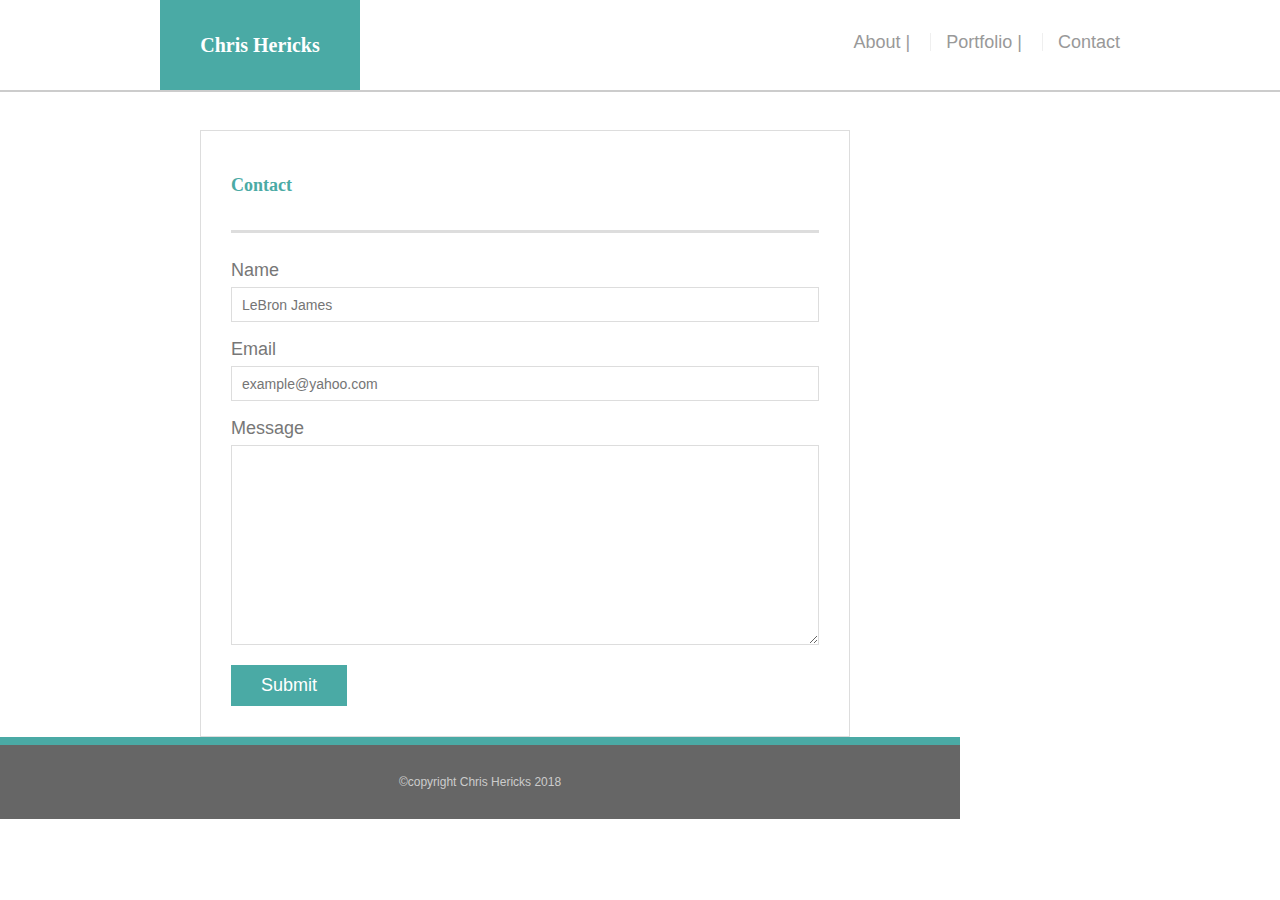
<file: contact.html>
<!DOCTYPE html>
<html>

<body background="C:\codingwork\codinghmwrk\assets\images\funky-lines.png">

    <head>
        <meta charset="utf-8" />
        <meta name="viewport" content="width=device-width, initial-scale=1.0">
        <link rel="stylesheet" type="text/css" href="../assets/reset.css">
        <link rel="stylesheet" type="text/css" href="../assets/style.css">
    </head>

    <body>
        <header id="masthead">
            <div class="container">
                <a href="index.html" id="logo">Chris Hericks</a>
                <nav>
                    <a href="C:\codingwork\codinghmwrk\Responsive-Portfolio\Index.html">About |</a>
                    <a href="C:\codingwork\codinghmwrk\Responsive-Portfolio\Portfolio.html">Portfolio |</a>
                    <a href="C:\codingwork\codinghmwrk\Responsive-Portfolio\Contact.html">Contact</a>
                </nav>
            </div>


        </header>
        <div id="main-container" class="container">
            <section class="main-section">
                <h1>Contact</h1>
                <form id="contact-form">
                    <ul>
                        <li>
                            <label for="name">Name</label>
                            <input type="text" name="name" id="name" placeholder="LeBron James" required="required">
                        </li>
                        <li>
                            <label for="email">Email</label>
                            <input type="text" name="email" id="email" placeholder="example@yahoo.com" required="required">
                        </li>
                        <li>
                            <label for="message">Message</label>
                            <textarea id="message" name="message" required="required"></textarea>
                        </li>
                    </ul>
                    <input type="submit" name="submit">
                </form>

            </section>
    </body>
    <footer>
        <div class="footer">
            &copy;copyright Chris Hericks 2018
        </div>
    </footer>

</html>
</file>
<file: assets/style.css>
* {
    box-sizing: border-box;
}

body {
    width: 960px;
    font-size: 18px;
    line-height:34px;
    font-family: 'arial', 'Helvetica Neue', Arial, Helvetica, sans-serif;
    color: #777

}
.container {
    width: 100%;
    max-width: 960px;
    margin: 0 auto;
    clear: both;
}
h1, h2, h3, p {
    margin-bottom: 20px;
}
p:last-child {
    margin-bottom: 0;
}
h1, h2, h3 {
    font-family: 'georgia', 'Times New Roman', Times, serif;
    font-weight: 700;
    color: #4aaaa5;
}
h1 {
    font-size: 30 px;
    line-height: 49px;
    border-bottom: 3px solid #ddd;
    padding-bottom: 20px;
}
h2, h3 {
    font-size: 22px;
}
#masthead{
    background:#fff;
    margin: 0 0 30px;
    z-index: 99;
    color: #fff;
    overflow: auto;
    border-bottom: 2px solid #ccc;
    position: fixed;
    width: 100%;
    position: fixed;
}

#logo {
    width: 200px;
    height: 90px;
    background: #4aaaa5;
    float:left;
    font-family: 'georgia', 'Times New Roman', Times, serif;
    text-align: center;
    line-height: 90px;
    color: #fff;
    font-weight: 700;
    font-size: 20px;
    text-decoration: none;
}

nav {
    float: right;
    margin-top: 25px;
}
nav a {
    color: #999;
    text-decoration: none;
    margin-left: 15px;
    display: inline-block;
    border-left: 1px solid #efefef;
    padding-left: 15px;
    line-height: 18px;
}
nav a:first-child {
    border-left: 0 none;
}
/*main*/
#main-container {
    padding-top: 130px;

}
.main-section {
    background: #fff;
    padding: 30px;
    
    width: 100%;
    max-width: 650px;
    float: left;
    border: 1px solid #ddd;
    margin-left: 200px;

}
.auth-image {
    width: 200px;
    height: auto;
    margin-top: 10px;
    float: left;
    border: 1px solid #ddd;
    margin-right: 25px;
}

/*sidebar*/
.sidebar {
    background: #fff;
    padding: 30px;
    width: 100%;
    max-width: 270px;
    float: right;
    border: 1px solid #ddd;
    margin-bottom: 20px;
    position: relative;
}
h3, .sidebar, h2 {
    border-bottom: 2px solid #eee;
    padding-bottom: 20px;
    margin-bottom: 15px;
    line-height: 22px;
}
.social {
    width: 62px;
    height: 62px;
    margin-top: 18px;
    line-height: 22px;
}
.social:last-child {
    margin-right: 0;
}
footer {
   background: #666;
   color: #fff;
   padding: 20px;
   clear: both;
   border-top: 8px solid #4aaaa5;
   color: #ccc;
   font-size: 12px;
   text-align: center;
   width: 960px;
   Bottom: fixed;

}
/*portfolio*/
.work {
    width: 274px;
    overflow: auto;
    position: relative;
    float: left;
    margin: 20px 0 25px;
}
.work:nth-child(even) {
    margin-right: 40px;

}
.work img {
    width: 100%;
    border: 0 none;
    opacity: .8;

}
.work h3 {
    border-bottom: 0;
    background: #4aaaa5;
    color: #fff;
    text-align: center;
    position: absolute;
    bottom: 20px;
    padding: 15px;
    width: 100%;
    line-height: 30px;
    margin-bottom: 0;
    font-weight: 300;
}
/*contacts*/

#contact-form ul {
    margin-bottom: 20px;

}
#contact-form li{
    margin-bottom: 10px;

}
label,
input[type=text],
input[type=email],
textarea {
    display: block;
    width: 100%;
}
input[type=text],
input[type=email],
textarea {
    height: 35px;
    border: 1px solid #ddd;
    padding: 0 10px;
    font-size: 14px;
}
textarea {
    height: 200px;
}

input[type=submit] {
    background: #4aaaa5;
    border: 0 none;
    color: #fff;
    font-size: 18px;
    padding: 10px 30px;
    cursor: pointer;

}
@media screen and ( max-width: 980px) {
    body {
    

    }
}
@media screen and (max-width: 768px) {
    body {
        background-color: maroon

    }
}
    @media screen and (max-width: 640px) {
        body {
    
        }
    }
    @-ms-viewport{
        width: device-width;
      }
</file>
